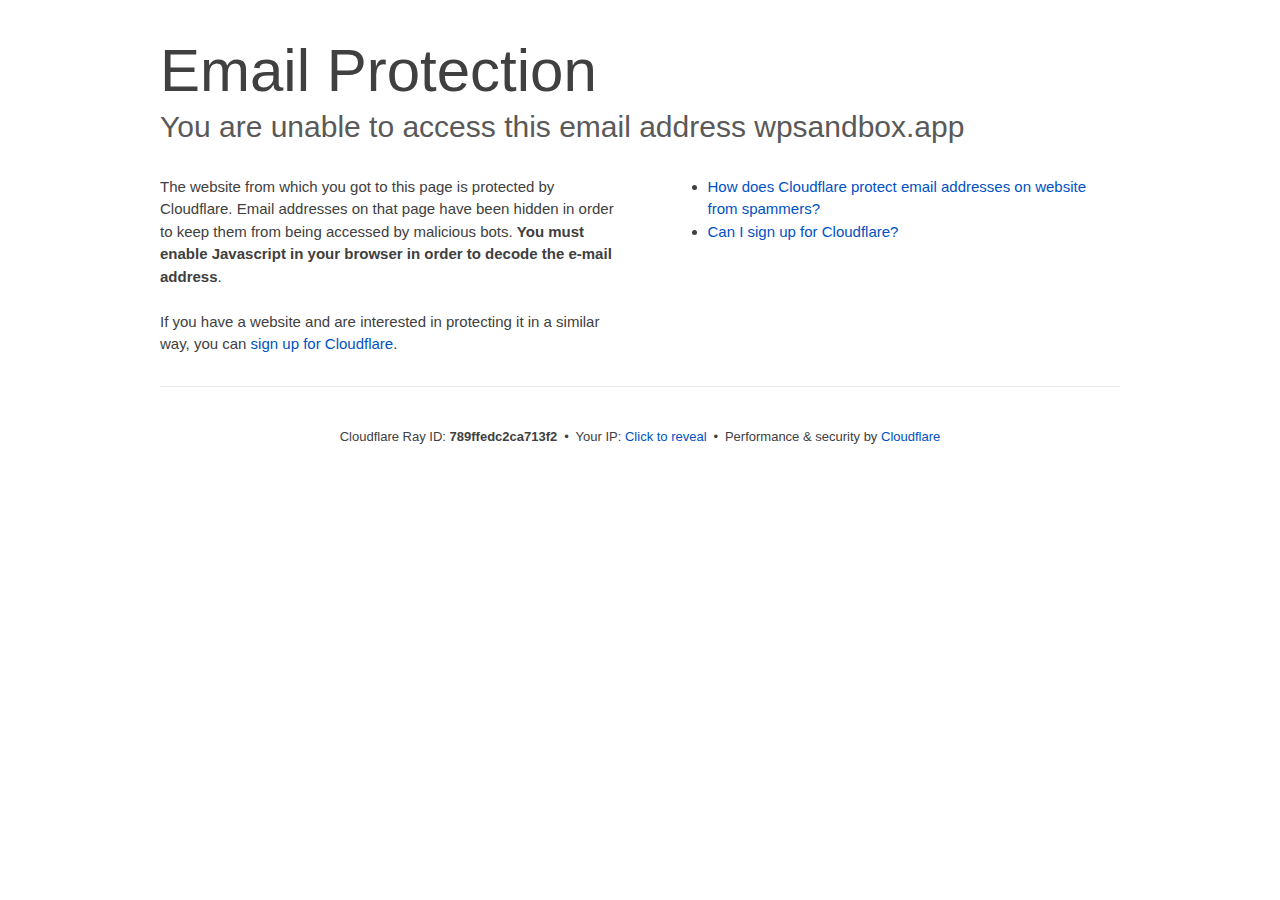
<file: cdn-cgi/l/email-protection/index.html>
<!DOCTYPE html>
<!--[if lt IE 7]> <html class="no-js ie6 oldie" lang="en-US"> <![endif]--><!--[if IE 7]>    <html class="no-js ie7 oldie" lang="en-US"> <![endif]--><!--[if IE 8]>    <html class="no-js ie8 oldie" lang="en-US"> <![endif]--><!--[if gt IE 8]><!--><html class="no-js" lang="en-US"> <!--<![endif]-->
<head>
<title>Email Protection | Cloudflare</title>
<meta charset="UTF-8">
<meta http-equiv="Content-Type" content="text/html; charset=UTF-8">
<meta http-equiv="X-UA-Compatible" content="IE=Edge">
<meta name="robots" content="noindex, nofollow">
<meta name="viewport" content="width=device-width,initial-scale=1">
<link rel="stylesheet" id="cf_styles-css" href="/cdn-cgi/styles/cf.errors.css">
<!--[if lt IE 9]><link rel="stylesheet" id='cf_styles-ie-css' href="/cdn-cgi/styles/cf.errors.ie.css" /><![endif]-->
<style>body{margin:0;padding:0}</style>


<!--[if gte IE 10]><!-->
<script>if (!navigator.cookieEnabled) {
    window.addEventListener('DOMContentLoaded', function () {
      var cookieEl = document.getElementById('cookie-alert');
      cookieEl.style.display = 'block';
    })
  }</script>
<!--<![endif]-->


</head>
<body>
  <div id="cf-wrapper">
    <div class="cf-alert cf-alert-error cf-cookie-error" id="cookie-alert" data-translate="enable_cookies">Please enable cookies.</div>
    <div id="cf-error-details" class="cf-error-details-wrapper">
      <div class="cf-wrapper cf-header cf-error-overview">
        <h1 data-translate="block_headline">Email Protection</h1>
        <h2 class="cf-subheadline"><span data-translate="unable_to_access">You are unable to access this email address</span> wpsandbox.app</h2>
      </div><!-- /.header -->

      <div class="cf-section cf-wrapper">
        <div class="cf-columns two">
          <div class="cf-column">
            <p>The website from which you got to this page is protected by Cloudflare. Email addresses on that page have been hidden in order to keep them from being accessed by malicious bots. <strong>You must enable Javascript in your browser in order to decode the e-mail address</strong>.</p>
            <p>If you have a website and are interested in protecting it in a similar way, you can <a rel="noopener noreferrer" href="https://www.cloudflare.com/sign-up?utm_source=email_protection">sign up for Cloudflare</a>.</p>
          </div>

          <div class="cf-column">
            <div class="grid_4">
              <div class="rail">
                  <div class="panel">
                      <ul class="nobullets">
                        <li><a rel="noopener noreferrer" class="modal-link-faq" href="https://support.cloudflare.com/hc/en-us/articles/200170016-What-is-Email-Address-Obfuscation-">How does Cloudflare protect email addresses on website from spammers?</a></li>
                        <li><a rel="noopener noreferrer" class="modal-link-faq" href="https://support.cloudflare.com/hc/en-us/categories/200275218-Getting-Started">Can I sign up for Cloudflare?</a></li>
                    </ul>
                </div>
              </div>
            </div>
          </div>
        </div>
      </div><!-- /.section -->

      <div class="cf-error-footer cf-wrapper w-240 lg:w-full py-10 sm:py-4 sm:px-8 mx-auto text-center sm:text-left border-solid border-0 border-t border-gray-300">
  <p class="text-13">
    <span class="cf-footer-item sm:block sm:mb-1">Cloudflare Ray ID: <strong class="font-semibold">789ffedc2ca713f2</strong></span>
    <span class="cf-footer-separator sm:hidden">&bull;</span>
    <span id="cf-footer-item-ip" class="cf-footer-item hidden sm:block sm:mb-1">
      Your IP:
      <button type="button" id="cf-footer-ip-reveal" class="cf-footer-ip-reveal-btn">Click to reveal</button>
      <span class="hidden" id="cf-footer-ip">104.207.228.96</span>
      <span class="cf-footer-separator sm:hidden">&bull;</span>
    </span>
    <span class="cf-footer-item sm:block sm:mb-1"><span>Performance &amp; security by</span> <a rel="noopener noreferrer" href="https://www.cloudflare.com/5xx-error-landing" id="brand_link" target="_blank">Cloudflare</a></span>
    
  </p>
  <script>(function(){function d(){var b=a.getElementById("cf-footer-item-ip"),c=a.getElementById("cf-footer-ip-reveal");b&&"classList"in b&&(b.classList.remove("hidden"),c.addEventListener("click",function(){c.classList.add("hidden");a.getElementById("cf-footer-ip").classList.remove("hidden")}))}var a=document;document.addEventListener&&a.addEventListener("DOMContentLoaded",d)})();</script>
</div><!-- /.error-footer -->


    </div><!-- /#cf-error-details -->
  </div><!-- /#cf-wrapper -->

  <script>window._cf_translation = {};</script>

</body>
</html>
</file>
<file: cdn-cgi/styles/cf.errors.css>
#cf-wrapper a,#cf-wrapper abbr,#cf-wrapper article,#cf-wrapper aside,#cf-wrapper b,#cf-wrapper big,#cf-wrapper blockquote,#cf-wrapper body,#cf-wrapper canvas,#cf-wrapper caption,#cf-wrapper center,#cf-wrapper cite,#cf-wrapper code,#cf-wrapper dd,#cf-wrapper del,#cf-wrapper details,#cf-wrapper dfn,#cf-wrapper div,#cf-wrapper dl,#cf-wrapper dt,#cf-wrapper em,#cf-wrapper embed,#cf-wrapper fieldset,#cf-wrapper figcaption,#cf-wrapper figure,#cf-wrapper footer,#cf-wrapper form,#cf-wrapper h1,#cf-wrapper h2,#cf-wrapper h3,#cf-wrapper h4,#cf-wrapper h5,#cf-wrapper h6,#cf-wrapper header,#cf-wrapper hgroup,#cf-wrapper html,#cf-wrapper i,#cf-wrapper iframe,#cf-wrapper img,#cf-wrapper label,#cf-wrapper legend,#cf-wrapper li,#cf-wrapper mark,#cf-wrapper menu,#cf-wrapper nav,#cf-wrapper object,#cf-wrapper ol,#cf-wrapper output,#cf-wrapper p,#cf-wrapper pre,#cf-wrapper s,#cf-wrapper samp,#cf-wrapper section,#cf-wrapper small,#cf-wrapper span,#cf-wrapper strike,#cf-wrapper strong,#cf-wrapper sub,#cf-wrapper summary,#cf-wrapper sup,#cf-wrapper table,#cf-wrapper tbody,#cf-wrapper td,#cf-wrapper tfoot,#cf-wrapper th,#cf-wrapper thead,#cf-wrapper tr,#cf-wrapper tt,#cf-wrapper u,#cf-wrapper ul{margin:0;padding:0;border:0;font:inherit;font-size:100%;text-decoration:none;vertical-align:baseline}#cf-wrapper a img{border:none}#cf-wrapper article,#cf-wrapper aside,#cf-wrapper details,#cf-wrapper figcaption,#cf-wrapper figure,#cf-wrapper footer,#cf-wrapper header,#cf-wrapper hgroup,#cf-wrapper menu,#cf-wrapper nav,#cf-wrapper section,#cf-wrapper summary{display:block}#cf-wrapper .cf-columns:after,#cf-wrapper .cf-columns:before,#cf-wrapper .cf-section:after,#cf-wrapper .cf-section:before,#cf-wrapper .cf-wrapper:after,#cf-wrapper .cf-wrapper:before,#cf-wrapper .clearfix:after,#cf-wrapper .clearfix:before,#cf-wrapper section:after,#cf-wrapper section:before{content:" ";display:table}#cf-wrapper .cf-columns:after,#cf-wrapper .cf-section:after,#cf-wrapper .cf-wrapper:after,#cf-wrapper .clearfix:after,#cf-wrapper section:after{clear:both}#cf-wrapper{display:block;margin:0;padding:0;position:relative;text-align:left;width:100%;z-index:999999999;color:#404040!important;font-family:-apple-system,BlinkMacSystemFont,Segoe UI,Roboto,Oxygen,Ubuntu,Helvetica Neue,Arial,sans-serif!important;font-size:15px!important;line-height:1.5!important;text-decoration:none!important;letter-spacing:normal;-webkit-tap-highlight-color:rgba(246,139,31,.3);-webkit-font-smoothing:antialiased}#cf-wrapper .cf-section,#cf-wrapper section{background:0 0;display:block;margin-bottom:2em;margin-top:2em}#cf-wrapper .cf-wrapper{margin-left:auto;margin-right:auto;width:90%}#cf-wrapper .cf-columns{display:block;list-style:none;padding:0;width:100%}#cf-wrapper .cf-columns img,#cf-wrapper .cf-columns input,#cf-wrapper .cf-columns object,#cf-wrapper .cf-columns select,#cf-wrapper .cf-columns textarea{max-width:100%}#cf-wrapper .cf-columns>.cf-column{float:left;padding-bottom:45px;width:100%;box-sizing:border-box}@media screen and (min-width:49.2em){#cf-wrapper .cf-columns.cols-2>.cf-column:nth-child(n+3),#cf-wrapper .cf-columns.cols-3>.cf-column:nth-child(n+4),#cf-wrapper .cf-columns.cols-4>.cf-column:nth-child(n+3),#cf-wrapper .cf-columns.four>.cf-column:nth-child(n+3),#cf-wrapper .cf-columns.three>.cf-column:nth-child(n+4),#cf-wrapper .cf-columns.two>.cf-column:nth-child(n+3){padding-top:67.5px}#cf-wrapper .cf-columns>.cf-column{padding-bottom:0}#cf-wrapper .cf-columns.cols-2>.cf-column,#cf-wrapper .cf-columns.cols-4>.cf-column,#cf-wrapper .cf-columns.four>.cf-column,#cf-wrapper .cf-columns.two>.cf-column{padding-left:0;padding-right:22.5px;width:50%}#cf-wrapper .cf-columns.cols-2>.cf-column:nth-child(2n),#cf-wrapper .cf-columns.cols-4>.cf-column:nth-child(2n),#cf-wrapper .cf-columns.four>.cf-column:nth-child(2n),#cf-wrapper .cf-columns.two>.cf-column:nth-child(2n){padding-left:22.5px;padding-right:0}#cf-wrapper .cf-columns.cols-2>.cf-column:nth-child(odd),#cf-wrapper .cf-columns.cols-4>.cf-column:nth-child(odd),#cf-wrapper .cf-columns.four>.cf-column:nth-child(odd),#cf-wrapper .cf-columns.two>.cf-column:nth-child(odd){clear:left}#cf-wrapper .cf-columns.cols-3>.cf-column,#cf-wrapper .cf-columns.three>.cf-column{padding-left:30px;width:33.3333333333333%}#cf-wrapper .cf-columns.cols-3>.cf-column:first-child,#cf-wrapper .cf-columns.cols-3>.cf-column:nth-child(3n+1),#cf-wrapper .cf-columns.three>.cf-column:first-child,#cf-wrapper .cf-columns.three>.cf-column:nth-child(3n+1){clear:left;padding-left:0;padding-right:30px}#cf-wrapper .cf-columns.cols-3>.cf-column:nth-child(3n+2),#cf-wrapper .cf-columns.three>.cf-column:nth-child(3n+2){padding-left:15px;padding-right:15px}#cf-wrapper .cf-columns.cols-3>.cf-column:nth-child(-n+3),#cf-wrapper .cf-columns.three>.cf-column:nth-child(-n+3){padding-top:0}}@media screen and (min-width:66em){#cf-wrapper .cf-columns>.cf-column{padding-bottom:0}#cf-wrapper .cf-columns.cols-4>.cf-column,#cf-wrapper .cf-columns.four>.cf-column{padding-left:33.75px;width:25%}#cf-wrapper .cf-columns.cols-4>.cf-column:nth-child(odd),#cf-wrapper .cf-columns.four>.cf-column:nth-child(odd){clear:none}#cf-wrapper .cf-columns.cols-4>.cf-column:first-child,#cf-wrapper .cf-columns.cols-4>.cf-column:nth-child(4n+1),#cf-wrapper .cf-columns.four>.cf-column:first-child,#cf-wrapper .cf-columns.four>.cf-column:nth-child(4n+1){clear:left;padding-left:0;padding-right:33.75px}#cf-wrapper .cf-columns.cols-4>.cf-column:nth-child(4n+2),#cf-wrapper .cf-columns.four>.cf-column:nth-child(4n+2){padding-left:11.25px;padding-right:22.5px}#cf-wrapper .cf-columns.cols-4>.cf-column:nth-child(4n+3),#cf-wrapper .cf-columns.four>.cf-column:nth-child(4n+3){padding-left:22.5px;padding-right:11.25px}#cf-wrapper .cf-columns.cols-4>.cf-column:nth-child(n+5),#cf-wrapper .cf-columns.four>.cf-column:nth-child(n+5){padding-top:67.5px}#cf-wrapper .cf-columns.cols-4>.cf-column:nth-child(-n+4),#cf-wrapper .cf-columns.four>.cf-column:nth-child(-n+4){padding-top:0}}#cf-wrapper a{background:0 0;border:0;color:#0051c3;outline:0;text-decoration:none;-webkit-transition:all .15s ease;transition:all .15s ease}#cf-wrapper a:hover{background:0 0;border:0;color:#f68b1f}#cf-wrapper a:focus{background:0 0;border:0;color:#62a1d8;outline:0}#cf-wrapper a:active{background:0 0;border:0;color:#c16508;outline:0}#cf-wrapper h1,#cf-wrapper h2,#cf-wrapper h3,#cf-wrapper h4,#cf-wrapper h5,#cf-wrapper h6,#cf-wrapper p{color:#404040;margin:0;padding:0}#cf-wrapper h1,#cf-wrapper h2,#cf-wrapper h3{font-weight:400}#cf-wrapper h4,#cf-wrapper h5,#cf-wrapper h6,#cf-wrapper strong{font-weight:600}#cf-wrapper h1{font-size:36px;line-height:1.2}#cf-wrapper h2{font-size:30px;line-height:1.3}#cf-wrapper h3{font-size:25px;line-height:1.3}#cf-wrapper h4{font-size:20px;line-height:1.3}#cf-wrapper h5{font-size:15px}#cf-wrapper h6{font-size:13px}#cf-wrapper ol,#cf-wrapper ul{list-style:none;margin-left:3em}#cf-wrapper ul{list-style-type:disc}#cf-wrapper ol{list-style-type:decimal}#cf-wrapper em{font-style:italic}#cf-wrapper .cf-subheadline{color:#595959;font-weight:300}#cf-wrapper .cf-text-error{color:#bd2426}#cf-wrapper .cf-text-success{color:#9bca3e}#cf-wrapper ol+h2,#cf-wrapper ol+h3,#cf-wrapper ol+h4,#cf-wrapper ol+h5,#cf-wrapper ol+h6,#cf-wrapper ol+p,#cf-wrapper p+dl,#cf-wrapper p+ol,#cf-wrapper p+p,#cf-wrapper p+table,#cf-wrapper p+ul,#cf-wrapper ul+h2,#cf-wrapper ul+h3,#cf-wrapper ul+h4,#cf-wrapper ul+h5,#cf-wrapper ul+h6,#cf-wrapper ul+p{margin-top:1.5em}#cf-wrapper h1+p,#cf-wrapper p+h1,#cf-wrapper p+h2,#cf-wrapper p+h3,#cf-wrapper p+h4,#cf-wrapper p+h5,#cf-wrapper p+h6{margin-top:1.25em}#cf-wrapper h1+h2,#cf-wrapper h1+h3,#cf-wrapper h2+h3,#cf-wrapper h3+h4,#cf-wrapper h4+h5{margin-top:.25em}#cf-wrapper h2+p{margin-top:1em}#cf-wrapper h1+h4,#cf-wrapper h1+h5,#cf-wrapper h1+h6,#cf-wrapper h2+h4,#cf-wrapper h2+h5,#cf-wrapper h2+h6,#cf-wrapper h3+h5,#cf-wrapper h3+h6,#cf-wrapper h3+p,#cf-wrapper h4+p,#cf-wrapper h5+ol,#cf-wrapper h5+p,#cf-wrapper h5+ul{margin-top:.5em}#cf-wrapper .cf-btn{background-color:transparent;border:1px solid #999;color:#404040;font-size:14px;font-weight:400;line-height:1.2;margin:0;padding:.6em 1.33333em .53333em;-webkit-user-select:none;-moz-user-select:none;-ms-user-select:none;user-select:none;display:-moz-inline-stack;display:inline-block;vertical-align:middle;zoom:1;border-radius:2px;box-sizing:border-box;-webkit-transition:all .2s ease;transition:all .2s ease}#cf-wrapper .cf-btn:hover{background-color:#bfbfbf;border:1px solid #737373;color:#fff}#cf-wrapper .cf-btn:focus{color:inherit;outline:0;box-shadow:inset 0 0 4px rgba(0,0,0,.3)}#cf-wrapper .cf-btn.active,#cf-wrapper .cf-btn:active{background-color:#bfbfbf;border:1px solid #404040;color:#272727}#cf-wrapper .cf-btn::-moz-focus-inner{padding:0;border:0}#cf-wrapper .cf-btn .cf-caret{border-top-color:currentColor;margin-left:.25em;margin-top:.18333em}#cf-wrapper .cf-btn-primary{background-color:#2f7bbf;border:1px solid transparent;color:#fff}#cf-wrapper .cf-btn-primary:hover{background-color:#62a1d8;border:1px solid #2f7bbf;color:#fff}#cf-wrapper .cf-btn-primary.active,#cf-wrapper .cf-btn-primary:active,#cf-wrapper .cf-btn-primary:focus{background-color:#62a1d8;border:1px solid #163959;color:#fff}#cf-wrapper .cf-btn-danger,#cf-wrapper .cf-btn-error,#cf-wrapper .cf-btn-important{background-color:#bd2426;border-color:transparent;color:#fff}#cf-wrapper .cf-btn-danger:hover,#cf-wrapper .cf-btn-error:hover,#cf-wrapper .cf-btn-important:hover{background-color:#de5052;border-color:#bd2426;color:#fff}#cf-wrapper .cf-btn-danger.active,#cf-wrapper .cf-btn-danger:active,#cf-wrapper .cf-btn-danger:focus,#cf-wrapper .cf-btn-error.active,#cf-wrapper .cf-btn-error:active,#cf-wrapper .cf-btn-error:focus,#cf-wrapper .cf-btn-important.active,#cf-wrapper .cf-btn-important:active,#cf-wrapper .cf-btn-important:focus{background-color:#de5052;border-color:#521010;color:#fff}#cf-wrapper .cf-btn-accept,#cf-wrapper .cf-btn-success{background-color:#9bca3e;border:1px solid transparent;color:#fff}#cf-wrapper .cf-btn-accept:hover,#cf-wrapper .cf-btn-success:hover{background-color:#bada7a;border:1px solid #9bca3e;color:#fff}#cf-wrapper .active.cf-btn-accept,#cf-wrapper .cf-btn-accept:active,#cf-wrapper .cf-btn-accept:focus,#cf-wrapper .cf-btn-success.active,#cf-wrapper .cf-btn-success:active,#cf-wrapper .cf-btn-success:focus{background-color:#bada7a;border:1px solid #516b1d;color:#fff}#cf-wrapper .cf-btn-accept{color:transparent;font-size:0;height:36.38px;overflow:hidden;position:relative;text-indent:0;width:36.38px;white-space:nowrap}#cf-wrapper input,#cf-wrapper select,#cf-wrapper textarea{background:#fff!important;border:1px solid #999!important;color:#404040!important;font-size:.86667em!important;line-height:1.24!important;margin:0 0 1em!important;max-width:100%!important;outline:0!important;padding:.45em .75em!important;vertical-align:middle!important;display:-moz-inline-stack;display:inline-block;zoom:1;box-sizing:border-box;-webkit-transition:all .2s ease;transition:all .2s ease;border-radius:2px}#cf-wrapper input:hover,#cf-wrapper select:hover,#cf-wrapper textarea:hover{border-color:gray}#cf-wrapper input:focus,#cf-wrapper select:focus,#cf-wrapper textarea:focus{border-color:#2f7bbf;outline:0;box-shadow:0 0 8px rgba(47,123,191,.5)}#cf-wrapper fieldset{width:100%}#cf-wrapper label{display:block;font-size:13px;margin-bottom:.38333em}#cf-wrapper .cf-form-stacked .select2-container,#cf-wrapper .cf-form-stacked input,#cf-wrapper .cf-form-stacked select,#cf-wrapper .cf-form-stacked textarea{display:block;width:100%}#cf-wrapper .cf-form-stacked input[type=button],#cf-wrapper .cf-form-stacked input[type=checkbox],#cf-wrapper .cf-form-stacked input[type=submit]{display:-moz-inline-stack;display:inline-block;vertical-align:middle;zoom:1;width:auto}#cf-wrapper .cf-form-actions{text-align:right}#cf-wrapper .cf-alert{background-color:#f9b169;border:1px solid #904b06;color:#404040;font-size:13px;padding:7.5px 15px;position:relative;vertical-align:middle;border-radius:2px}#cf-wrapper .cf-alert:empty{display:none}#cf-wrapper .cf-alert .cf-close{border:1px solid transparent;color:inherit;font-size:18.75px;line-height:1;padding:0;position:relative;right:-18.75px;top:0}#cf-wrapper .cf-alert .cf-close:hover{background-color:transparent;border-color:currentColor;color:inherit}#cf-wrapper .cf-alert-danger,#cf-wrapper .cf-alert-error{background-color:#de5052;border-color:#521010;color:#fff}#cf-wrapper .cf-alert-success{background-color:#bada7a;border-color:#516b1d;color:#516b1d}#cf-wrapper .cf-alert-warning{background-color:#f9b169;border-color:#904b06;color:#404040}#cf-wrapper .cf-alert-info{background-color:#62a1d8;border-color:#163959;color:#163959}#cf-wrapper .cf-alert-nonessential{background-color:#ebebeb;border-color:#999;color:#404040}#cf-wrapper .cf-icon-exclamation-sign{background:url(/cdn-cgi/images/icon-exclamation.png?1376755637) 50% no-repeat;height:54px;width:54px;display:-moz-inline-stack;display:inline-block;vertical-align:middle;zoom:1}#cf-wrapper h1 .cf-icon-exclamation-sign{margin-top:-10px}#cf-wrapper #cf-error-banner{background-color:#fff;border-bottom:3px solid #f68b1f;padding:15px 15px 20px;position:relative;z-index:999999999;box-shadow:0 2px 8px rgba(0,0,0,.2)}#cf-wrapper #cf-error-banner h4,#cf-wrapper #cf-error-banner p{display:-moz-inline-stack;display:inline-block;vertical-align:bottom;zoom:1}#cf-wrapper #cf-error-banner h4{color:#2f7bbf;font-weight:400;font-size:20px;line-height:1;vertical-align:baseline}#cf-wrapper #cf-error-banner .cf-error-actions{margin-bottom:10px;text-align:center;width:100%}#cf-wrapper #cf-error-banner .cf-error-actions a{display:-moz-inline-stack;display:inline-block;vertical-align:middle;zoom:1}#cf-wrapper #cf-error-banner .cf-error-actions a+a{margin-left:10px}#cf-wrapper #cf-error-banner .cf-error-actions .cf-btn-accept,#cf-wrapper #cf-error-banner .cf-error-actions .cf-btn-success{color:#fff}#cf-wrapper #cf-error-banner .error-header-desc{text-align:left}#cf-wrapper #cf-error-banner .cf-close{color:#999;cursor:pointer;display:inline-block;font-size:34.5px;float:none;font-weight:700;height:22.5px;line-height:.6;overflow:hidden;position:absolute;right:20px;top:25px;text-indent:200%;width:22.5px}#cf-wrapper #cf-error-banner .cf-close:hover{color:gray}#cf-wrapper #cf-error-banner .cf-close:before{content:"\00D7";left:0;height:100%;position:absolute;text-align:center;text-indent:0;top:0;width:100%}#cf-inline-error-wrapper{box-shadow:0 2px 10px rgba(0,0,0,.5)}#cf-wrapper #cf-error-details{background:#fff}#cf-wrapper #cf-error-details .cf-error-overview{padding:25px 0 0}#cf-wrapper #cf-error-details .cf-error-overview h1,#cf-wrapper #cf-error-details .cf-error-overview h2{font-weight:300}#cf-wrapper #cf-error-details .cf-error-overview h2{margin-top:0}#cf-wrapper #cf-error-details .cf-highlight{background:#ebebeb;overflow-x:hidden;padding:30px 0;background-image:-webkit-gradient(linear,left top, left bottom,from(#dedede),color-stop(3%, #ebebeb),color-stop(97%, #ebebeb),to(#dedede));background-image:linear-gradient(top,#dedede,#ebebeb 3%,#ebebeb 97%,#dedede)}#cf-wrapper #cf-error-details .cf-highlight h3{color:#999;font-weight:300}#cf-wrapper #cf-error-details .cf-highlight .cf-column:last-child{padding-bottom:0}#cf-wrapper #cf-error-details .cf-highlight .cf-highlight-inverse{background-color:#fff;padding:15px;border-radius:2px}#cf-wrapper #cf-error-details .cf-status-display h3{margin-top:.5em}#cf-wrapper #cf-error-details .cf-status-label{color:#9bca3e;font-size:1.46667em}#cf-wrapper #cf-error-details .cf-status-label,#cf-wrapper #cf-error-details .cf-status-name{display:inline}#cf-wrapper #cf-error-details .cf-status-item{display:block;position:relative;text-align:left}#cf-wrapper #cf-error-details .cf-status-item,#cf-wrapper #cf-error-details .cf-status-item.cf-column{padding-bottom:1.5em}#cf-wrapper #cf-error-details .cf-status-item.cf-error-source{display:block;text-align:center}#cf-wrapper #cf-error-details .cf-status-item.cf-error-source:after{bottom:-60px;content:"";display:none;border-bottom:18px solid #fff;border-left:20px solid transparent;border-right:20px solid transparent;height:0;left:50%;margin-left:-9px;position:absolute;right:50%;width:0}#cf-wrapper #cf-error-details .cf-status-item+.cf-status-item{border-top:1px solid #dedede;padding-top:1.5em}#cf-wrapper #cf-error-details .cf-status-item+.cf-status-item:before{background:url(/cdn-cgi/images/cf-icon-horizontal-arrow.png) no-repeat;content:"";display:block;left:0;position:absolute;top:25.67px}#cf-wrapper #cf-error-details .cf-error-source .cf-icon-error-container{height:85px;margin-bottom:2.5em}#cf-wrapper #cf-error-details .cf-error-source .cf-status-label{color:#bd2426}#cf-wrapper #cf-error-details .cf-error-source .cf-icon{display:block}#cf-wrapper #cf-error-details .cf-error-source .cf-icon-status{bottom:-10px;left:50%;top:auto;right:auto}#cf-wrapper #cf-error-details .cf-error-source .cf-status-label,#cf-wrapper #cf-error-details .cf-error-source .cf-status-name{display:block}#cf-wrapper #cf-error-details .cf-icon-error-container{height:auto;position:relative}#cf-wrapper #cf-error-details .cf-icon-status{display:block;margin-left:-24px;position:absolute;top:0;right:0}#cf-wrapper #cf-error-details .cf-icon{display:none;margin:0 auto}#cf-wrapper #cf-error-details .cf-status-desc{display:block;height:22.5px;overflow:hidden;text-overflow:ellipsis;width:100%;white-space:nowrap}#cf-wrapper #cf-error-details .cf-status-desc:empty{display:none}#cf-wrapper #cf-error-details .cf-error-footer{padding:1.33333em 0;border-top:1px solid #ebebeb;text-align:center}#cf-wrapper #cf-error-details .cf-error-footer p{font-size:13px}#cf-wrapper #cf-error-details .cf-error-footer select{margin:0!important}#cf-wrapper #cf-error-details .cf-footer-item{display:block;margin-bottom:5px;text-align:left}#cf-wrapper #cf-error-details .cf-footer-separator{display:none}#cf-wrapper #cf-error-details .cf-captcha-info{margin-bottom:10px;position:relative;text-align:center}#cf-wrapper #cf-error-details .cf-captcha-image{height:57px;width:300px}#cf-wrapper #cf-error-details .cf-captcha-actions{margin-top:15px}#cf-wrapper #cf-error-details .cf-captcha-actions a{font-size:0;height:36.38px;overflow:hidden;padding-left:1.2em;padding-right:1.2em;position:relative;text-indent:-9999px;width:36.38px;white-space:nowrap}#cf-wrapper #cf-error-details .cf-captcha-actions a.cf-icon-refresh span{background-position:0 -787px}#cf-wrapper #cf-error-details .cf-captcha-actions a.cf-icon-announce span{background-position:0 -767px}#cf-wrapper #cf-error-details .cf-captcha-actions a.cf-icon-question span{background-position:0 -827px}#cf-wrapper #cf-error-details .cf-screenshot-container{background:url(/cdn-cgi/images/browser-bar.png?1376755637) no-repeat #fff;max-height:400px;max-width:100%;overflow:hidden;padding-top:53px;width:960px;border-radius:5px 5px 0 0}#cf-wrapper #cf-error-details .cf-screenshot-container .cf-no-screenshot{background:url(/cdn-cgi/images/cf-no-screenshot-warn.png) no-repeat;display:block;height:158px;left:25%;margin-top:-79px;overflow:hidden;position:relative;top:50%;width:178px}#cf-wrapper #cf-error-details .cf-captcha-container .cf-screenshot-container,#cf-wrapper #cf-error-details .cf-captcha-container .cf-screenshot-container img,#recaptcha-widget .cf-alert,#recaptcha-widget .recaptcha_only_if_audio,.cf-cookie-error{display:none}#cf-wrapper #cf-error-details .cf-screenshot-container .cf-no-screenshot.error{background:url(/cdn-cgi/images/cf-no-screenshot-error.png) no-repeat;height:175px}#cf-wrapper #cf-error-details .cf-screenshot-container.cf-screenshot-full .cf-no-screenshot{left:50%;margin-left:-89px}.cf-captcha-info iframe{max-width:100%}#cf-wrapper .cf-icon-ok{background:url(/cdn-cgi/images/cf-icon-ok.png) no-repeat;height:48px;width:48px}#cf-wrapper .cf-icon-error{background:url(/cdn-cgi/images/cf-icon-error.png) no-repeat;height:48px;width:48px}#cf-wrapper .cf-icon-browser{background:url(/cdn-cgi/images/cf-icon-browser.png) no-repeat;height:80px;width:100px}#cf-wrapper .cf-icon-cloud{background:url(/cdn-cgi/images/cf-icon-cloud.png) no-repeat;height:77px;width:151px}#cf-wrapper .cf-icon-server{background:url(/cdn-cgi/images/cf-icon-server.png) no-repeat;height:75px;width:95px}#cf-wrapper .cf-icon-railgun{background-position:0 -848px;height:81px;width:95px}#cf-wrapper .cf-caret{border:.33333em solid transparent;border-top-color:inherit;content:"";height:0;width:0;display:-moz-inline-stack;display:inline-block;vertical-align:middle;zoom:1}@media screen and (min-width:49.2em){#cf-wrapper #cf-error-details .cf-status-desc:empty,#cf-wrapper #cf-error-details .cf-status-item.cf-error-source:after,#cf-wrapper #cf-error-details .cf-status-item .cf-icon,#cf-wrapper #cf-error-details .cf-status-label,#cf-wrapper #cf-error-details .cf-status-name{display:block}#cf-wrapper .cf-wrapper{width:708px}#cf-wrapper #cf-error-banner{padding:20px 20px 25px}#cf-wrapper #cf-error-banner .cf-error-actions{margin-bottom:15px}#cf-wrapper #cf-error-banner .cf-error-header-desc h4{margin-right:.5em}#cf-wrapper #cf-error-details h1{font-size:4em}#cf-wrapper #cf-error-details .cf-error-overview{padding-top:2.33333em}#cf-wrapper #cf-error-details .cf-highlight{padding:4em 0}#cf-wrapper #cf-error-details .cf-status-item{text-align:center}#cf-wrapper #cf-error-details .cf-status-item,#cf-wrapper #cf-error-details .cf-status-item.cf-column{padding-bottom:0}#cf-wrapper #cf-error-details .cf-status-item+.cf-status-item{border:0;padding-top:0}#cf-wrapper #cf-error-details .cf-status-item+.cf-status-item:before{background-position:0 -544px;height:24.75px;margin-left:-37.5px;width:75px;background-size:131.25px auto}#cf-wrapper #cf-error-details .cf-icon-error-container{height:85px;margin-bottom:2.5em}#cf-wrapper #cf-error-details .cf-icon-status{bottom:-10px;left:50%;top:auto;right:auto}#cf-wrapper #cf-error-details .cf-error-footer{padding:2.66667em 0}#cf-wrapper #cf-error-details .cf-footer-item,#cf-wrapper #cf-error-details .cf-footer-separator{display:-moz-inline-stack;display:inline-block;vertical-align:baseline;zoom:1}#cf-wrapper #cf-error-details .cf-footer-separator{padding:0 .25em}#cf-wrapper #cf-error-details .cf-status-item.cloudflare-status:before{margin-left:-50px}#cf-wrapper #cf-error-details .cf-status-item.cloudflare-status+.status-item:before{margin-left:-25px}#cf-wrapper #cf-error-details .cf-screenshot-container{height:400px;margin-bottom:-4em;max-width:none}#cf-wrapper #cf-error-details .cf-captcha-container .cf-screenshot-container,#cf-wrapper #cf-error-details .cf-captcha-container .cf-screenshot-container img{display:block}}@media screen and (min-width:66em){#cf-wrapper .cf-wrapper{width:960px}#cf-wrapper #cf-error-banner .cf-close{position:relative;right:auto;top:auto}#cf-wrapper #cf-error-banner .cf-details{white-space:nowrap}#cf-wrapper #cf-error-banner .cf-details-link{padding-right:.5em}#cf-wrapper #cf-error-banner .cf-error-actions{float:right;margin-bottom:0;text-align:left;width:auto}#cf-wrapper #cf-error-details .cf-status-item+.cf-status-item:before{background-position:0 -734px;height:33px;margin-left:-50px;width:100px;background-size:auto}#cf-wrapper #cf-error-details .cf-status-item.cf-cloudflare-status:before{margin-left:-66.67px}#cf-wrapper #cf-error-details .cf-status-item.cf-cloudflare-status+.cf-status-item:before{margin-left:-37.5px}#cf-wrapper #cf-error-details .cf-captcha-image{float:left}#cf-wrapper #cf-error-details .cf-captcha-actions{position:absolute;top:0;right:0}}.no-js #cf-wrapper .js-only{display:none}#cf-wrapper #cf-error-details .heading-ray-id{font-family:monaco,courier,monospace;font-size:15px;white-space:nowrap} #cf-wrapper #cf-error-details .cf-footer-item.hidden,.cf-error-footer .hidden{display:none} .cf-error-footer .cf-footer-ip-reveal-btn{-webkit-appearance:button;-moz-appearance:button;appearance:button;text-decoration:none;background:none;color:inherit;border:none;padding:0;font:inherit;cursor:pointer;color:#0051c3;-webkit-transition:color .15s ease;transition:color .15s ease}.cf-error-footer .cf-footer-ip-reveal-btn:hover{color:#ee730a}
</file>
